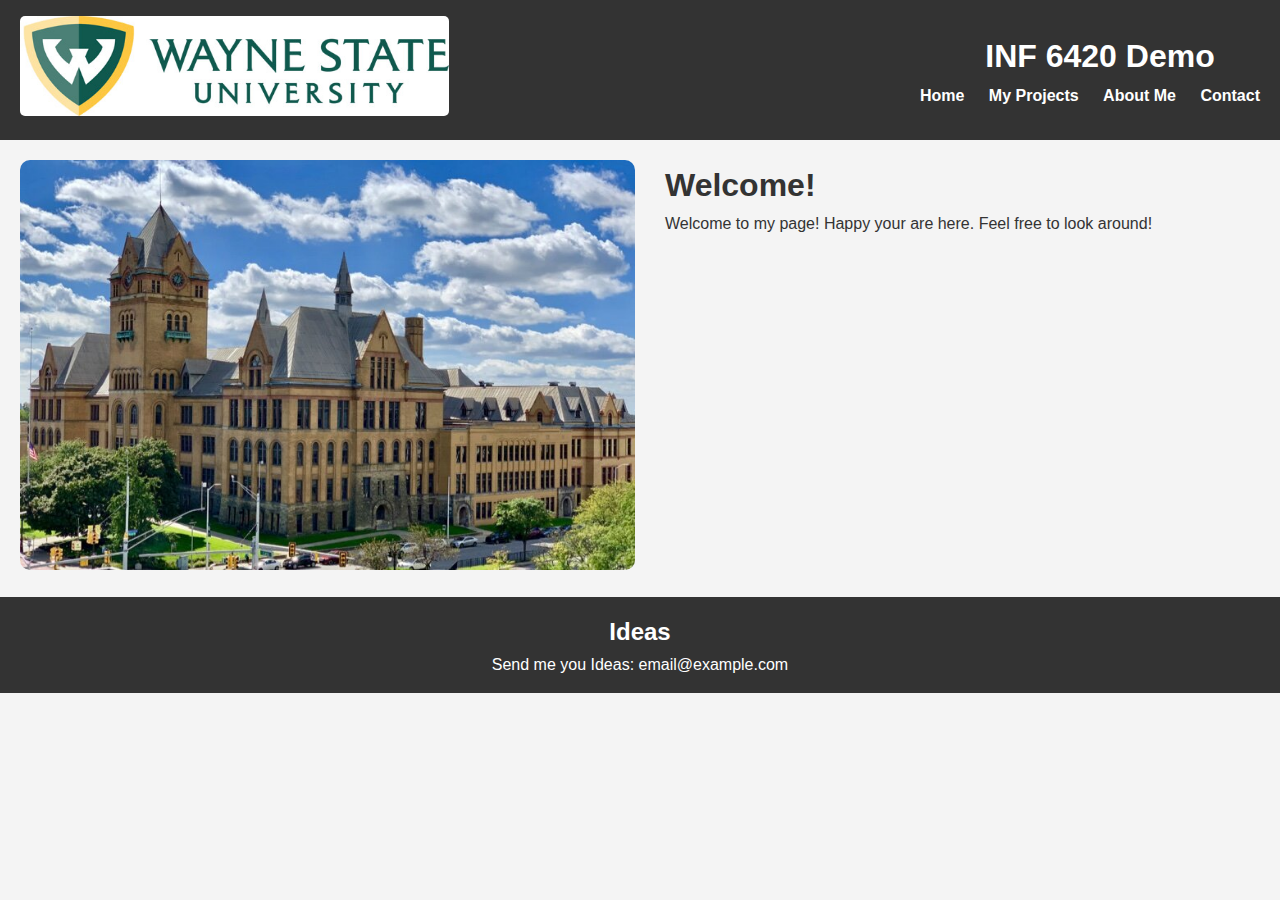
<file: index.html>
<!-- Final Project hi7272 -->
<!DOCTYPE html>
<html lang="en">
<head>
  <meta charset="UTF-8">
  <meta name="viewport" content="width=device-width, initial-scale=1.0">
  <title>hi7272 Portfolio Page - Home</title>
  <link rel="stylesheet" href="style.css">
</head>
<body>
  <header>
    <nav>
      <div>
        <img src="images/wsu2.jpg" alt="Website Logo" width="100" height="100">
      </div>
      <div class="nav-content">
        <h1 class="site-title">INF 6420 Demo</h1>
        <ul>
          <li><a href="index.html">Home</a></li>
          <li><a href="projects.html">My Projects</a></li>
          <li><a href="aboutme.html">About Me</a></li>
          <li><a href="contact.html">Contact</a></li>
        </ul>
      </div>
    </nav>
  </header>

  <main>
    <div>
      <img src="images/building.jpeg" alt="Photo">
    </div>
    <div>
      <h1>Welcome!</h1>
      <p>Welcome to my page! Happy your are here. Feel free to look around!</p>
    </div>
  </main>
  <footer>
<div>
  <h2>Ideas</h2>
  <p>Send me you Ideas: email@example.com</p>
</div>
  </footer>
</body>
</html>
</file>
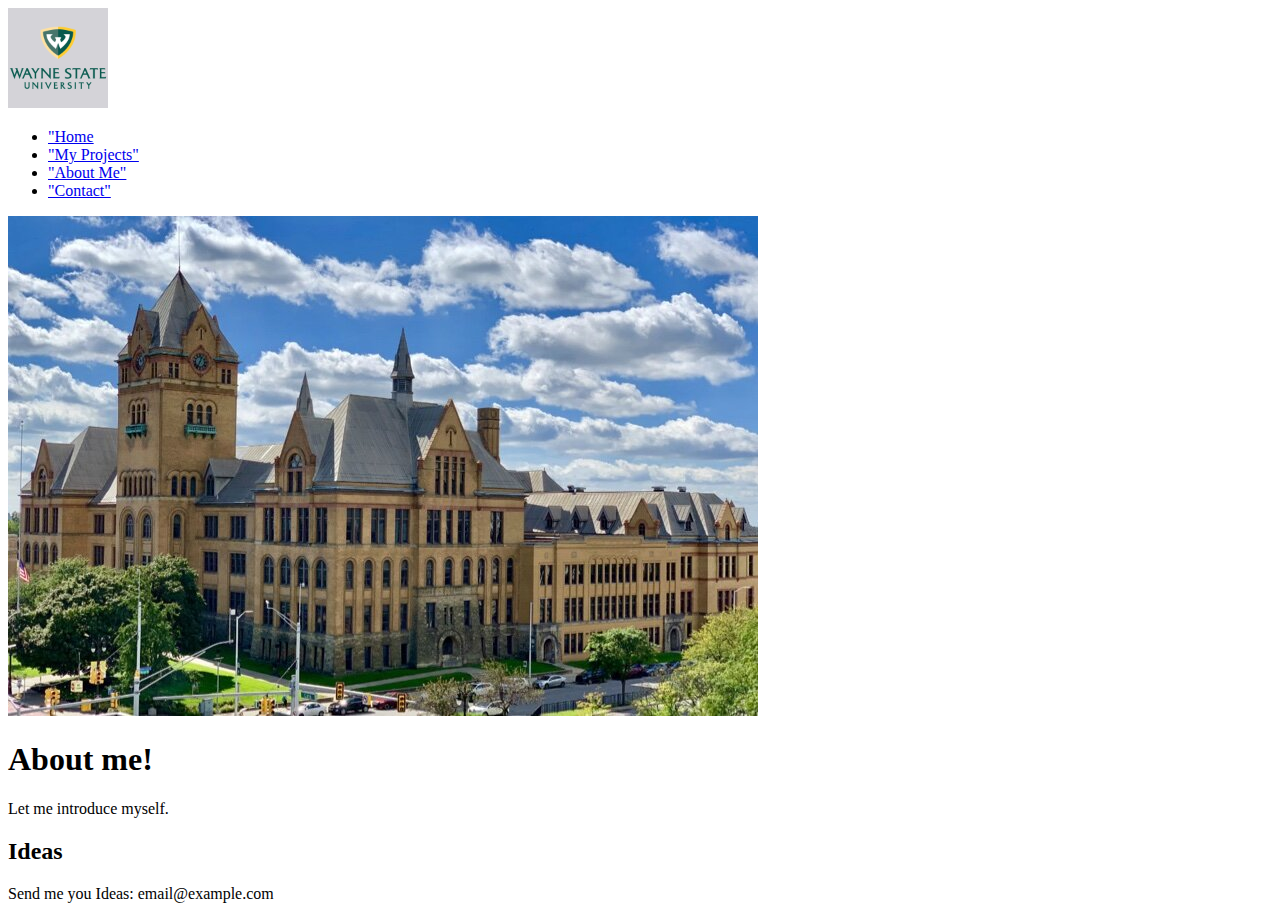
<file: aboutme.html>
<!DOCTYPE html>
<html lang="en">
<head>
  <meta charset="UTF-8">
  <meta name="viewport" content="width=device-width, initial-scale=1.0">
  <title>hi7272 Portfolio Page - About Me</title>
</head>
<body>
  <header>
    <nav>
      <img src="images/wayne.jpg" alt="Website Logo" width="100" height="100">
      <ul>
        <li><a href="index.html">"Home</a></li>
        <li><a href="projects.html">"My Projects"</a></li>
        <li><a href="aboutme.html">"About Me"</a></li>
        <li><a href="contact.html">"Contact"</a></li>
      </ul>
    </nav>
  </header>

  <main>
    <div><img src="images/building.jpeg" alt="Photo"></div>
    <div>
      <h1>About me!</h1>
      <p>Let me introduce myself.</p>
    </div>
  </main>
  <footer>
<div>
  <h2>Ideas</h2>
  <p>Send me you Ideas: email@example.com</p>
</div>
  </footer>
</body>
</html>
</file>
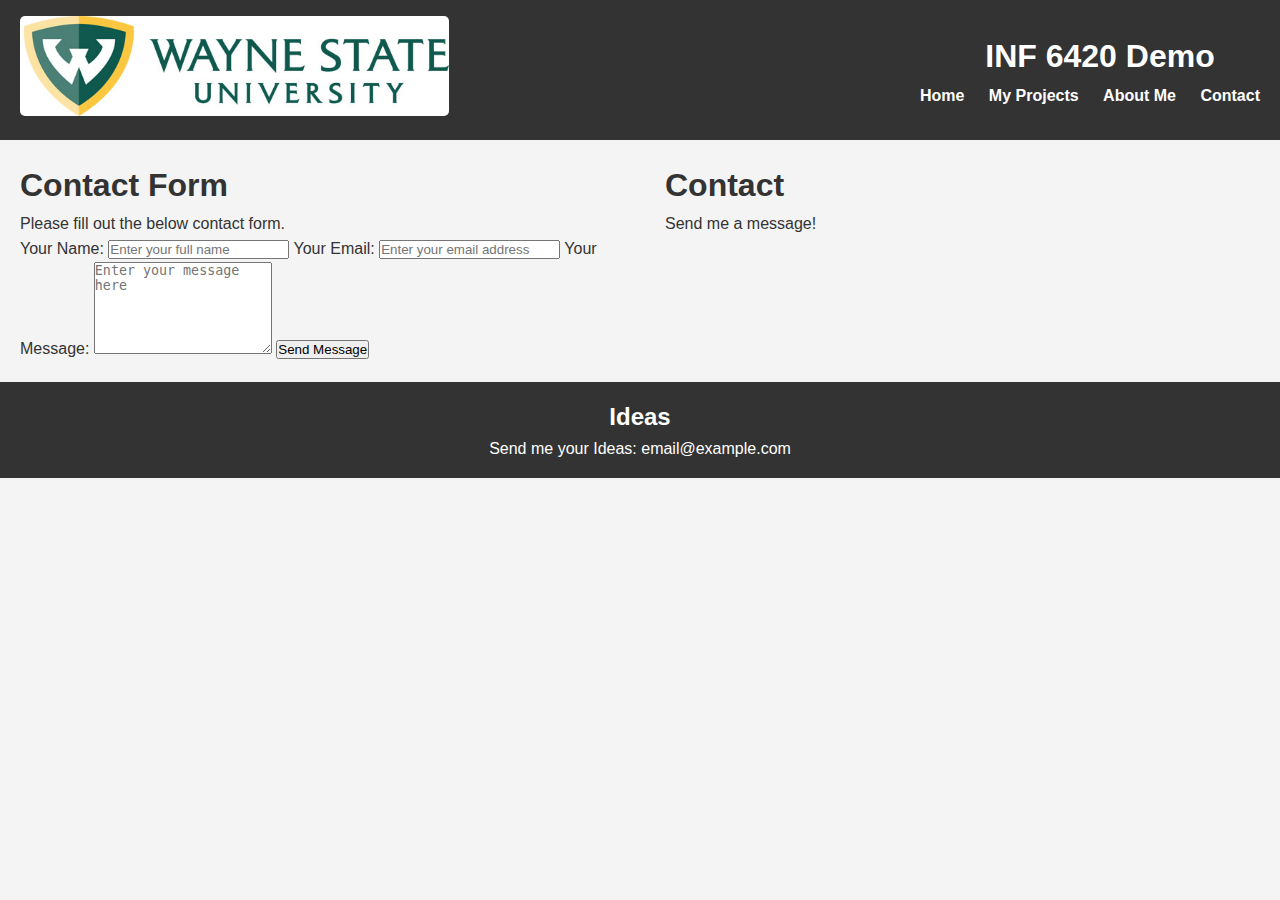
<file: contact.html>
<!DOCTYPE html>
<html lang="en">
<head>
  <meta charset="UTF-8">
  <meta name="viewport" content="width=device-width, initial-scale=1.0">
  <title>hi7272 Portfolio Page - Contact</title>
  <link rel="stylesheet" href="style.css">
</head>
<body>
  <header>
    <nav>
      <div>
        <img src="images/wsu2.jpg" alt="Website Logo" width="100" height="100">
      </div>
      <div class="nav-content">
        <h1 class="site-title">INF 6420 Demo</h1>
        <ul>
          <li><a href="index.html">Home</a></li>
          <li><a href="projects.html">My Projects</a></li>
          <li><a href="aboutme.html">About Me</a></li>
          <li><a href="contact.html">Contact</a></li>
        </ul>
      </div>
    </nav>
  </header>

  <main>
    <div class="contact-section">
      <h1>Contact Form</h1>
      <p>Please fill out the below contact form.</p>
      <form action="https://formspree.io/f/mdkzjelg" method="POST" class="contact-form validate">
        <label for="name">Your Name:</label>
        <input type="text" id="name" name="name" required placeholder="Enter your full name"  class="form-input">
        
        <label for="email">Your Email:</label>
        <input type="email" id="email" name="email" required placeholder="Enter your email address"  class="form-input">

        <label for="message">Your Message:</label>
        <textarea id="message" name="message" rows="6" required placeholder="Enter your message here"  class="form-input"></textarea>

        <button type="submit" class="submit-button">Send Message</button>

      </form>
    </div>
    <div class="contact-section">
      <h1>Contact</h1>
      <p>Send me a message!</p>
    </div>  
  </main>


  <footer>
    <div>
      <h2>Ideas</h2>
      <p>Send me your Ideas: email@example.com</p>
      </div>
  </footer>
  <script src="script.js"></script>
</body>
</html>
</file>
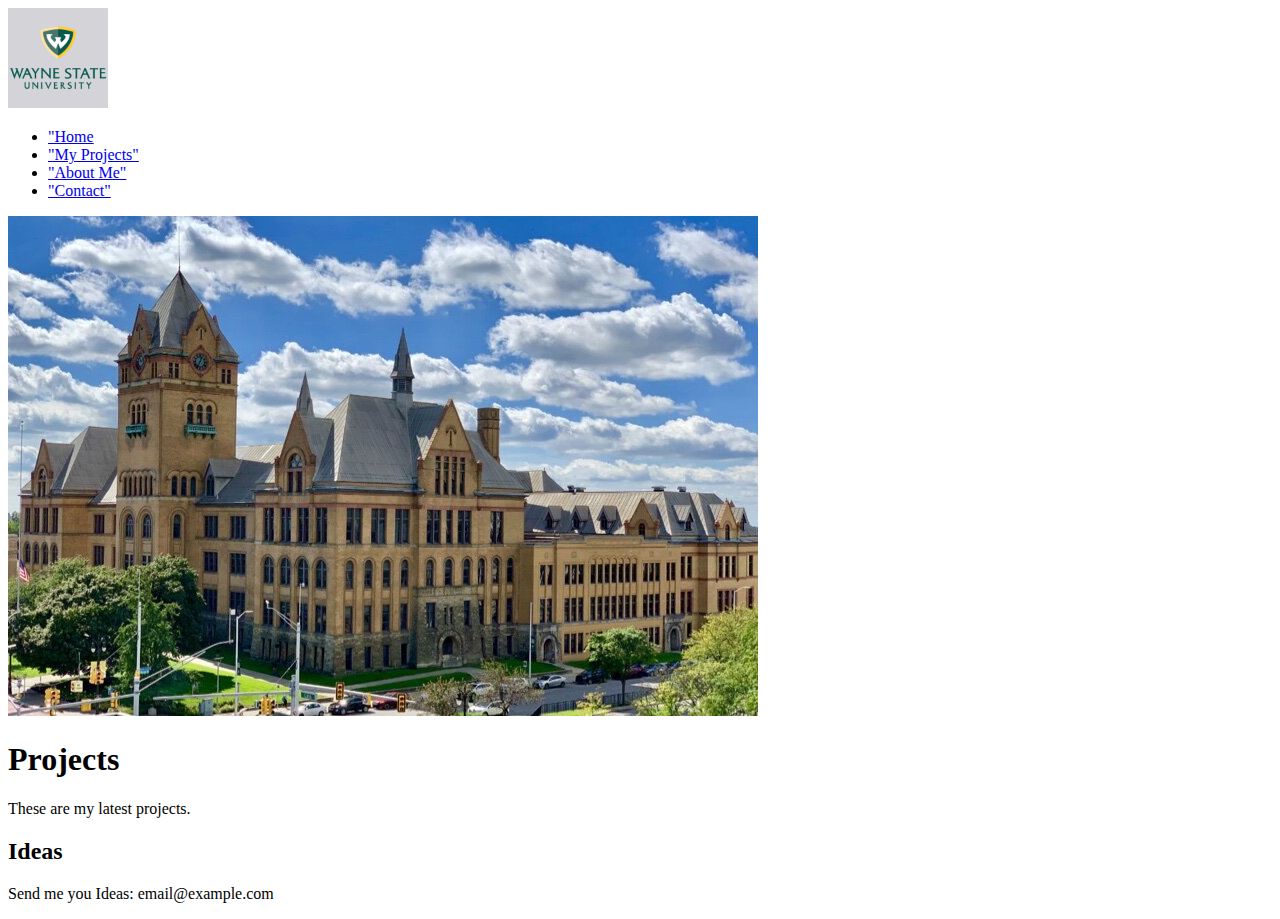
<file: projects.html>
<!DOCTYPE html>
<html lang="en">
<head>
  <meta charset="UTF-8">
  <meta name="viewport" content="width=device-width, initial-scale=1.0">
  <title>hi7272 Portfolio Page</title>
</head>
<body>
  <header>
    <nav>
      <img src="images/wayne.jpg" alt="Website Logo" width="100" height="100">
      <ul>
        <li><a href="index.html">"Home</a></li>
        <li><a href="projects.html">"My Projects"</a></li>
        <li><a href="aboutme.html">"About Me"</a></li>
        <li><a href="contact.html">"Contact"</a></li>
      </ul>
    </nav>
  </header>

  <main>
    <div><img src="images/building.jpeg" alt="Photo"></div>
    <div>
      <h1>Projects</h1>
      <p>These are my latest projects.</p>
    </div>
  </main>
  <footer>
<div>
  <h2>Ideas</h2>
  <p>Send me you Ideas: email@example.com</p>
</div>
  </footer>
</body>
</html>
</file>
<file: style.css>
/* Reset some basic defaults */
* {
  margin: 0;
  padding: 0;
  box-sizing: border-box;
}

body {
    font-family: Arial, sans-serif;
    margin: 0;
    line-height: 1.6;
    color: #333;
    background-color: #f4f4f4;
}
header {
    background: #333;
    color: #fff;
    padding: 1rem 0;
    text-align: center;
}
.nav-content {
  display: flex;
  flex-direction: column;
  justify-content: center;
}
nav {
    display: flex;
    align-items: center;
    justify-content: space-between;
}

nav img {
    height: 100px;
    width: auto;
    margin-left: 20px;
    border-radius: 5px;
}
nav ul {
    padding: 0;
    list-style: none;
}
nav ul li {
    display: inline;
    margin-right: 20px;
}
nav ul li a {
    color: #fff;
    text-decoration: none;
    font-weight: bold;
}

main {
  display: flex;
  gap: 30px;
  margin-top: 20px;
  margin-left: 20px;
  align-items: flex-start;
}
main div {
    width: 50%;
}
main img {
    width: 100%;  
    height: auto;
    border-radius: 10px;
    align-self: center;
}

footer {
    background: #333;
    color: #fff;
    text-align: center;
    padding: 1rem 0;
    margin-top: 20px;
}
</file>
